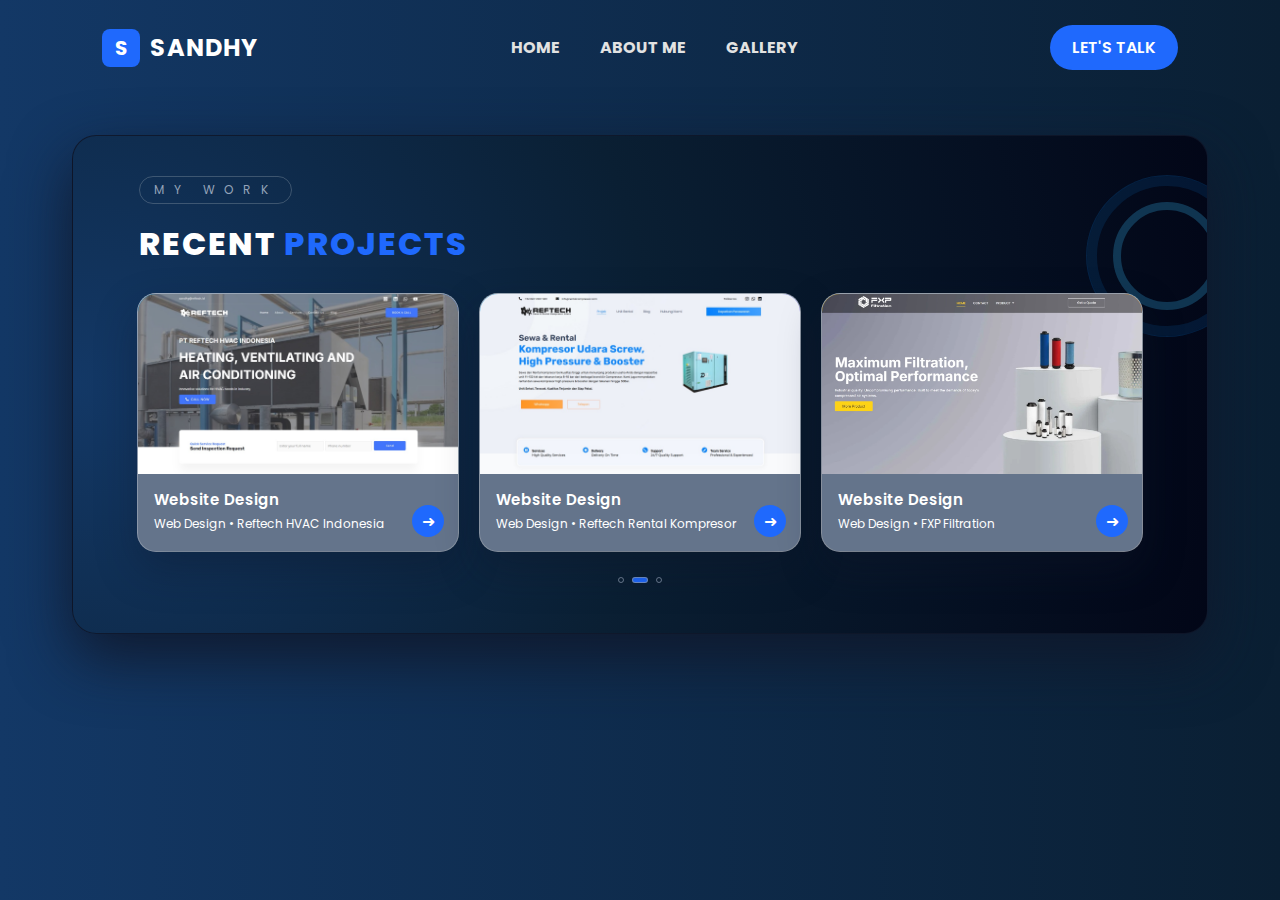
<file: gallery.html>
<!DOCTYPE html>
<html lang="en">
<head>
    <meta charset="UTF-8">
    <meta name="viewport" content="width=device-width, initial-scale=1.0">
    <title>Gallery - Sandhy</title>

    <link rel="stylesheet" href="css/gallery.css">
    <link rel="preconnect" href="https://fonts.googleapis.com">
    <link rel="preconnect" href="https://fonts.gstatic.com" crossorigin>
    <link href="https://fonts.googleapis.com/css2?family=Poppins:wght@300;400;500;600;700&display=swap" rel="stylesheet">
</head>

<body>

    <!-- HEADER -->
    <header>
        <!-- LOGO -->
        <a href="index.html" class="logo">
        <div class="logo-box">S</div>
        <span class="logo-text">SANDHY</span>
        </a>

        <nav>
        <ul>
            <li><a href="index.html">HOME</a></li>
            <li><a href="about.html">ABOUT ME</a></li>
            <li><a href="gallery.html">GALLERY</a></li>
        </ul>
        </nav>

        <a href="contact.html" class="btn-talk">LET'S TALK</a>
    </header>
    
    <!-- MAIN -->
    <main class="page-wrapper">
        <section class="gallery-section" id="gallery">
        <div class="ring-right"></div>

        <div class="section-header">
            <div class="section-label">MY WORK</div>
            <h1 class="section-title">RECENT <span>PROJECTS</span></h1>
        </div>

        <div class="project-grid">
            <!-- CARD 1 -->
            <article class="project-card">
            <div class="project-thumb">
                <img src="assets/hvac-web.jpeg" alt="Website Company - HVAC" />
            </div>
            <div class="project-body">
                <h2 class="project-title">Website Design</h2>
                <p class="project-subtitle">Web Design • Reftech HVAC Indonesia</p>
                <div class="project-btn">➜</div>
            </div>
            </article>

            <!-- CARD 2 -->
            <article class="project-card">
            <div class="project-thumb" style="background: linear-gradient(135deg,#38bdf8,#a855f7);">
                <img src="assets/rental-web.jpeg" alt="Website Company - Rental Kompresor" />
            </div>
            <div class="project-body">
                <h2 class="project-title">Website Design</h2>
                <p class="project-subtitle">Web Design • Reftech Rental Kompresor</p>
                <div class="project-btn">➜</div>
            </div>
            </article>

            <!-- CARD 3 -->
            <article class="project-card">
            <div class="project-thumb" style="background: linear-gradient(135deg,#facc15,#f97316);">
                <img src="assets/fxp-web.jpeg" alt="Website Company - FXP Filtration" />
            </div>
            <div class="project-body">
                <h2 class="project-title">Website Design</h2>
                <p class="project-subtitle">Web Design • FXP Filtration</p>
                <div class="project-btn">➜</div>
            </div>
            </article>
        </div>

        <div class="slider-dots">
            <div class="dot"></div>
            <div class="dot active"></div>
            <div class="dot"></div>
        </div>
        </section>

    </main>

</body>
</html>
</file>
<file: css/gallery.css>
* {
  margin: 0;
  padding: 0;
  box-sizing: border-box;
  font-family: "Poppins", sans-serif;
}

body {
  background: linear-gradient(90deg, #133866, #0a1f33);
  color: white;
}

header {
  width: 100%;
  padding: 25px 8%;
  display: flex;
  justify-content: space-between;
  align-items: center;
}

/* STYLE UNTUK LOGO */
.logo {
  display: flex;
  align-items: center;
  gap: 10px;
  font-size: 24px;
  font-weight: 700;
  color: white;
  text-decoration: none;
}

.logo-box {
  width: 38px;
  height: 38px;
  border-radius: 8px;
  background: #1f69fd;
  display: flex;
  justify-content: center;
  align-items: center;
  color: white;
  font-size: 20px;
  font-weight: 700;
}

.logo-text {
  letter-spacing: 1.2px;
}

/* STYLE UNTUK NAVBAR */
nav ul {
  display: flex;
  list-style: none;
  gap: 40px;
}

nav ul li a {
  position: relative;
  color: #e2e2e2;
  text-decoration: none;
  padding-bottom: 4px;
  font-weight: bold;
}

nav ul li a::after {
  content: "";
  position: absolute;
  left: 0;
  bottom: 0;
  height: 2px;
  width: 100%;
  background: #0c5cf7;
  transform: scaleX(0);
  transform-origin: left;
  transition: transform 0.3s ease;
}

nav ul li a:hover::after {
  transform: scaleX(1);
}

nav ul li a:hover {
  color: #1f69fd;
}

.btn-talk {
  padding: 10px 22px;
  background: #1f69fd;
  border-radius: 25px;
  color: white;
  text-decoration: none;
  font-weight: 600;
  transition: 0.3s;
}

.btn-talk:hover {
  background: #0d44b3;
}
    
    /* STYLE UNTUK SECTION UTAMA */
    .page-wrapper {
      max-width: 1200px;
      margin: 0 auto;
      padding: 40px 32px 80px;
    }

    /* STYLE UNTUK SECTION GALLERY */
    .gallery-section {
      background: radial-gradient(circle at left, #133866 0%, #0a1f33 50%, #020617 100%);
      border-radius: 24px;
      border: 1px solid rgba(15, 23, 42, 0.9);
      padding: 40px 40px 50px;
      box-shadow: 0 24px 60px rgba(15, 23, 42, 0.9);
      position: relative;
      overflow: hidden;
    }

    .section-header {
      margin-bottom: 26px;
      margin-left: 26px;
    }

    .section-header span {
      color: #1f69fd;
    }

    .section-label {
      display: inline-flex;
      padding: 4px 14px;
      border-radius: 999px;
      border: 1px solid rgba(148, 163, 174, 0.35);
      font-size: 12px;
      letter-spacing: 0.8em;
      text-transform: uppercase;
      color: #94a3b8;
      margin-bottom: 16px;
    }

    .section-title {
      font-size: 38x;
      font-weight: 800;
      text-transform: uppercase;
      letter-spacing: 0.06em;
    }

    /* STYLE UNTUK GRID CARD */
    .project-grid {
      display: flex;
      gap: 22px;
      flex-wrap: nowrap;
      justify-content: center;
    }

    .project-card {
      width: 100%;
      max-width: 320px;
      background: #64748b;
      border-radius: 18px;
      box-shadow:
        0 18px 40px rgba(15, 23, 42, 0.35),
        0 0 0 1px rgba(226, 232, 240, 0.7);
      display: flex;
      flex-direction: column;
      overflow: hidden;
      position: relative;
    }

    .project-card:hover {
      transform: translateY(-10px);
      box-shadow:
        0 24px 60px rgba(15, 23, 42, 0.5),
        0 0 0 1px rgba(226, 232, 240, 0.9);
        cursor: pointer;
    }

    .project-thumb {
      width: 100%;
      aspect-ratio: 1920 / 1080;
      background: linear-gradient(135deg, #0ea5e9, #6366f1);
      overflow: hidden;
    }

    .project-thumb img {
      width: 100%;
      height: 100%;
      object-fit: cover;
      display: block;
    }

    .project-body {
      padding: 14px 16px 18px;
      position: relative;

    }

    .project-title {
      font-size: 15px;
      font-weight: 600;
      margin-bottom: 4px;
      color: white;
    }

    .project-subtitle {
      font-size: 12px;
      color: white;
      background: rgba(12, gre23en,23blue, alpha);
    }

    .project-btn {
      position: absolute;
      right: 14px;
      bottom: 14px;
      width: 32px;
      height: 32px;
      border-radius: 999px;
      background: #1f69fd;
      display: flex;
      align-items: center;
      justify-content: center;
      color: white;
      font-size: 16px;

    }

    /* SLIDER DOTS */
    .slider-dots {
      margin-top: 26px;
      display: flex;
      justify-content: center;
      gap: 8px;
    }

    .dot {
      width: 6px;
      height: 6px;
      border-radius: 999px;
      border: 1px solid rgba(148, 163, 184, 0.7);
      background: transparent;
    }

    .dot.active {
      width: 16px;
      background: #1f69fd;
      border-color: rgba(148, 163, 184, 0.7);
    }

    /* STYLE UNTUK ELEMEN RING (DECORATION)  */
    .ring-right {
      position: absolute;
      width: 160px;
      height: 160px;
      border-radius: 50%;
      border: 10px solid rgba(15, 118, 210, 0.15);
      box-shadow: 0 0 0 1px rgba(15, 118, 210, 0.22);
      right: -40px;
      top: 40px;
    }

    .ring-right::before {
      content: "";
      position: absolute;
      inset: 16px;
      border-radius: 50%;
      border: 8px solid rgba(56, 189, 248, 0.25);
    }

    /* RESPONSIVE */
    @media (max-width: 960px) {
      .page-wrapper {
        padding-inline: 20px;
      }

      .navbar {
        padding-inline: 20px;
      }

      .gallery-section {
        padding-inline: 24px;
      }

      .project-grid {
        flex-wrap: wrap;
        justify-content: center;
      }

      .ring-right {
        right: -60px;
        top: 10px;
      }
    }

    @media (max-width: 640px) {
      nav {
        display: none;
      }

      .navbar {
        justify-content: space-between;
      }

      .project-card {
        max-width: 100%;
      }

    }
</file>
